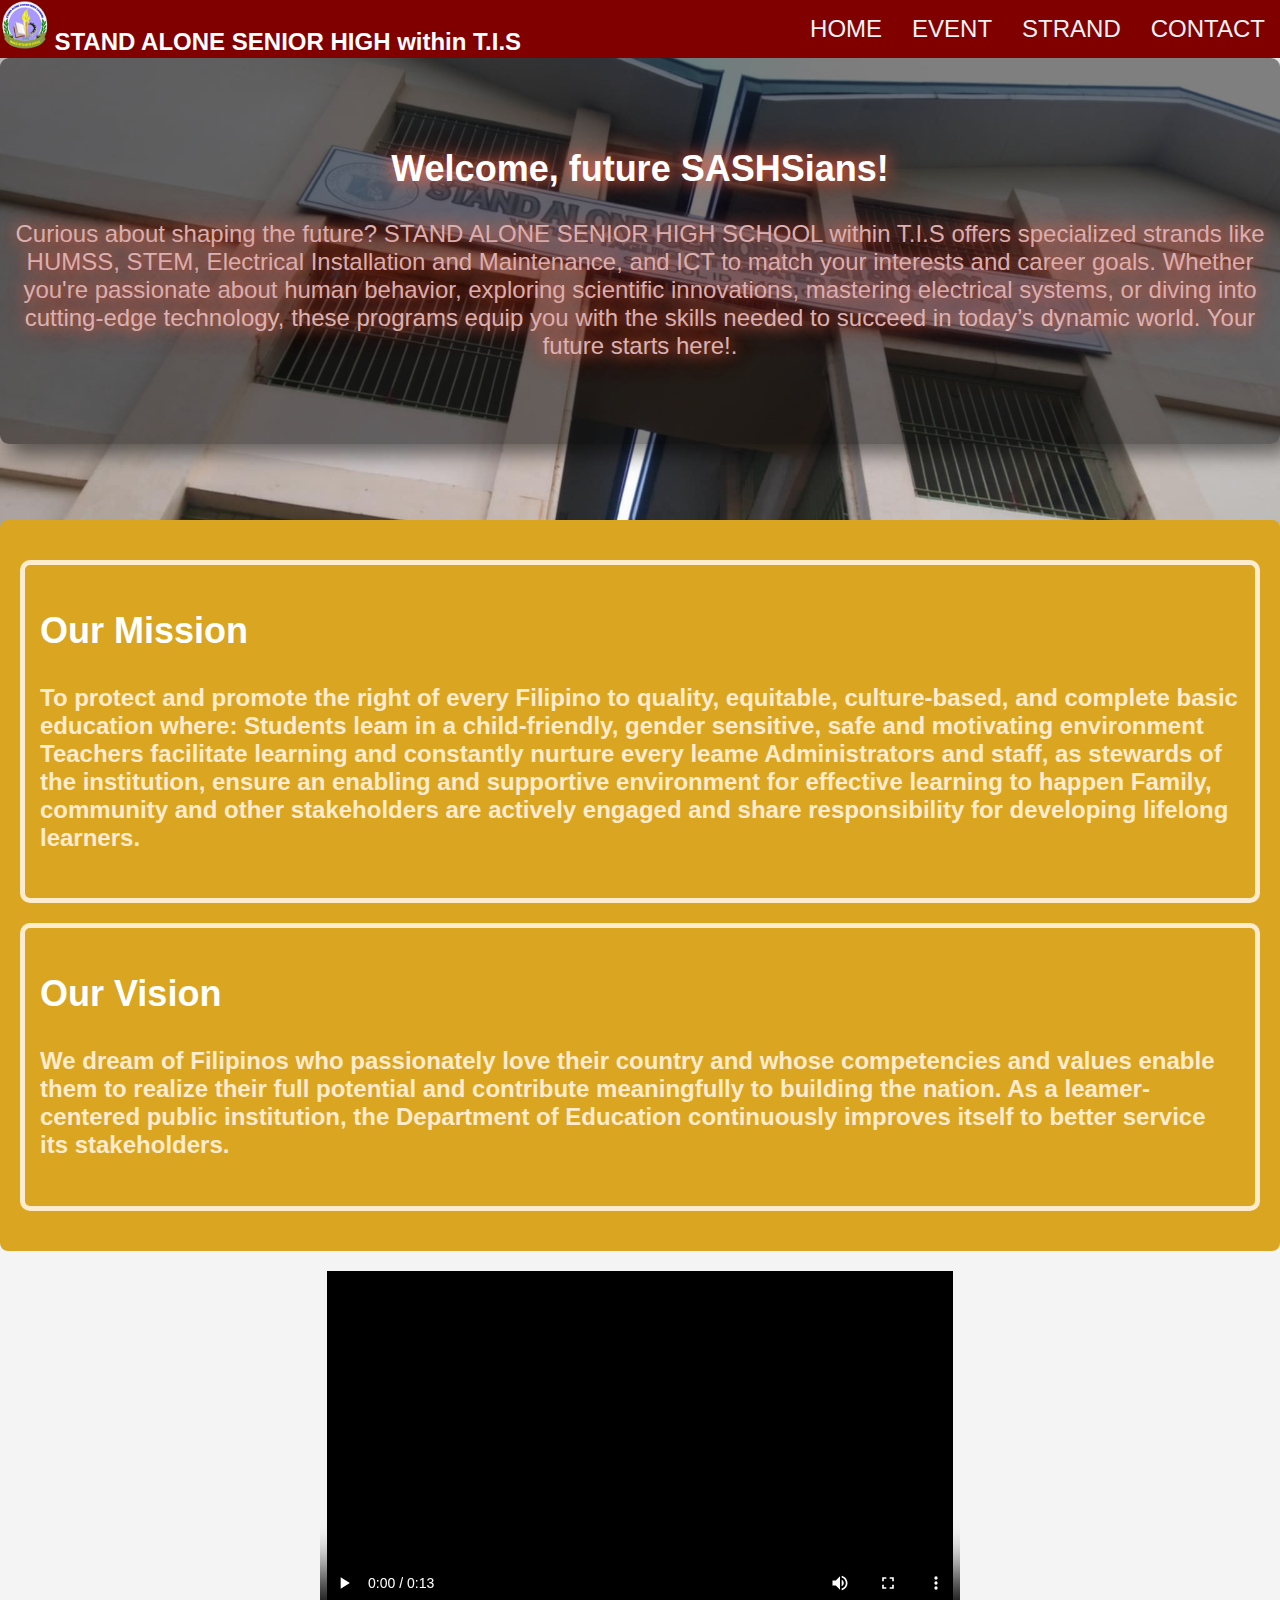
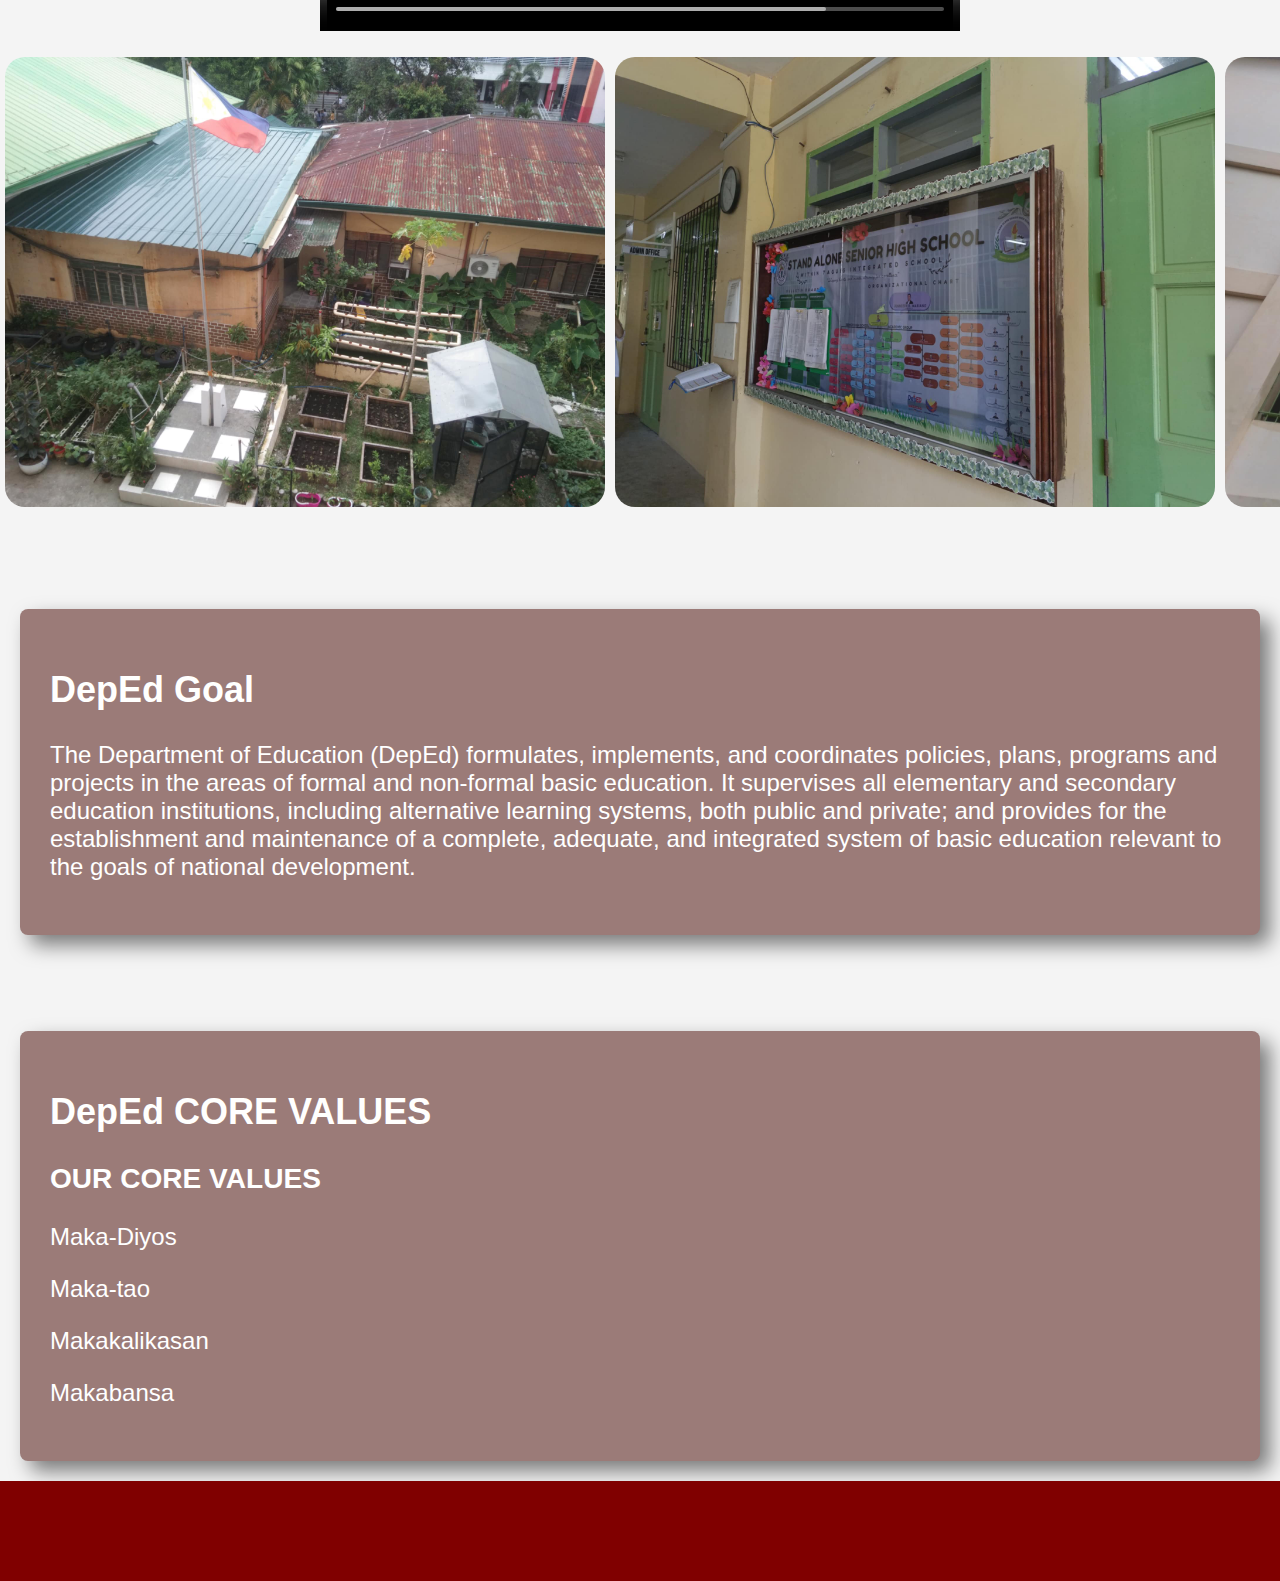
<file: index.html>
<!DOCTYPE html>
<html>
    <html lang="en">
    <head>    
<meta charset="UTF-8">
<meta name="viewport" content="width=device-width, initial-scale=1.0">
<meta http-equiv="X-UA-Compatible" content="ie=edge">
<a class=" fa-signal-alt-slash "><title>SASHS</title></a>
</head>  
<body>
    <link rel="stylesheet" href="index.css">
<div id="navbar">
 <img src="sashs.png" height="50" width="50">
 <font size="5px">
<font color="white">
 <b >STAND ALONE SENIOR HIGH within T.I.S</b>
</font>
<a href="contact.html">CONTACT</a>
 <a href="track.html" class="split">STRAND</a>
  <a href="events.html">EVENT</a>
 <a href="#">HOME</a>
</div> 
    <section id="home" class="banner">
        <h2>Welcome, future SASHSians!</h2>
        <p>Curious about shaping the future? STAND ALONE SENIOR HIGH SCHOOL within T.I.S offers specialized strands like HUMSS, STEM, Electrical Installation and Maintenance, and ICT to match your interests and career goals. Whether you're passionate about human behavior, exploring scientific innovations, mastering electrical systems, or diving into cutting-edge technology, these programs equip you with the skills needed to succeed in today’s dynamic world. Your future starts here!.</p>
</section> <br></br>
<link rel="stylesheet" href="index.css"> 
<section class="content container">
    <div class="mission">
      <h2>Our Mission</h2>
      <p><h4 class="animated-text">To protect and promote the right of every Filipino to quality, equitable, culture-based, and complete basic education where: Students leam in a child-friendly, gender sensitive, safe and motivating environment Teachers facilitate learning and constantly nurture every leame Administrators and staff, as stewards of the institution, ensure an enabling and supportive environment for effective learning to happen Family, community and other stakeholders are actively engaged and share responsibility for developing lifelong learners.</p></h4></div>
    <div class="vision">
      <h2>Our Vision</h2>
      <p><h4 class="animated-text">We dream of Filipinos who passionately love their country and whose competencies and values enable them to realize their full potential and contribute meaningfully to building the nation. As a leamer-centered public institution, the Department of Education continuously improves itself to better service its stakeholders.</p></h4></div>
</section>
<center><section id="" class=""><div class="video-container">
    <video width="640" height="360" controls>
      <source src="event.mp4" type="video/mp4">
      
    </video>
  </div></section></center>
<section id="gallery" class="gallery-container">
        <div class="gallery">
            <div class="gallery-item"><img src="1.png" alt="Image 1"></div>
            <div class="gallery-item"><img src="2.png" alt="Image 2"></div>
            <div class="gallery-item"><img src=" 3.png" alt="Image 3"></div>
            <div class="gallery-item"><img src="4.png" alt="Image 4"></div>
            <div class="gallery-item"><img src="5.png" alt="Image 5"></div>
            </div>
</section><br><br>
  <section id="DepEd-CORE-VALUES " class="DepEd-CORE-VALUES">
    <font color="white">
    <h2>DepEd Goal</h2> 
        <p> The Department of Education (DepEd) formulates, implements, and coordinates policies, plans, programs and projects in the areas of formal and non-formal basic education. It supervises all elementary and secondary education institutions, including alternative learning systems, both public and private; and provides for the establishment and maintenance of a complete, adequate, and integrated system of basic education relevant to the goals of national development. </p>
    </section><br><br>
    <section id="DepEd-CORE-VALUES" class="DepEd-CORE-VALUES">
        <h2>DepEd CORE VALUES</h2>
            <h3><b>OUR CORE VALUES</b></h3> 
            <p> Maka-Diyos</p>
            <p> Maka-tao</p>
            <p> Makakalikasan</p>
            <p>Makabansa</p>
        </font>  
        </section>
        <footer>
        </footer>
</body>
</html>
</file>
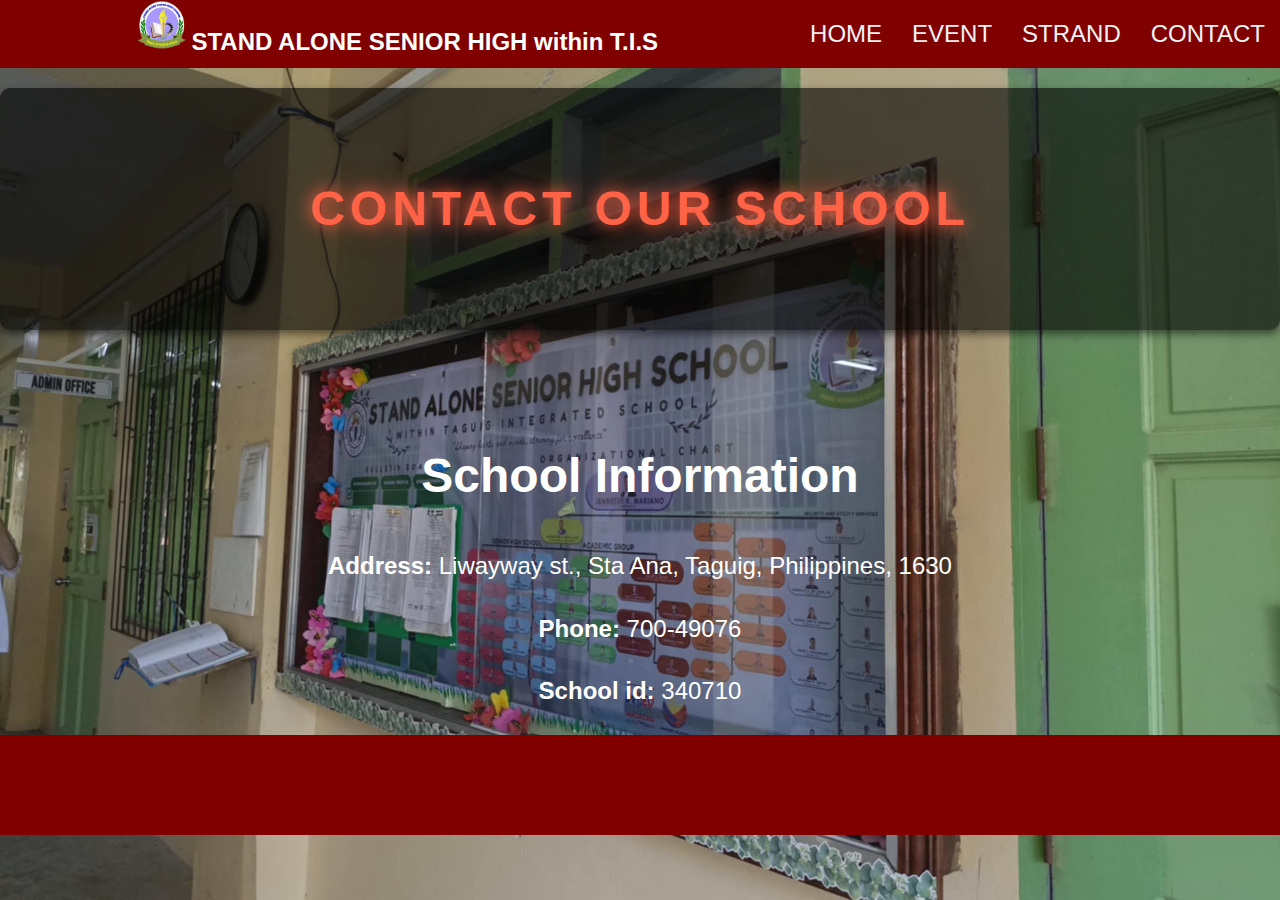
<file: contact.html>
<!DOCTYPE html>
<html lang="en">
<head>
    <meta charset="UTF-8">
    <meta name="viewport" content="width=device-width, initial-scale=1.0">
    <title>Contact</title>
    <link rel="stylesheet" href="contact.css">
</head>
<body>
    <div id="navbar">
        <img src="sashs.png" height="50" width="50">
        <font size="5px">
       <font color="white">
        <b >STAND ALONE SENIOR HIGH within T.I.S</b>
       </font>
       <a href="contact.html">CONTACT</a>
        <a href="track.html" class="split">STRAND</a>
         <a href="events.html">EVENT</a>
        <a href="index.html">HOME</a>
       </div> 
    <header>
        <h1 class="contact-header">Contact Our School</h1>
    </header>
        <br><br>
            <h1>School Information</h1>
                <p><strong>Address:</strong> Liwayway st., Sta Ana, Taguig, Philippines, 1630</p>
                <p><strong>Phone:</strong> 700-49076</p>
                <p><strong>School id:</strong> 340710</p>
        </section>
        <footer>
        </footer>
</body>
</html>
</file>
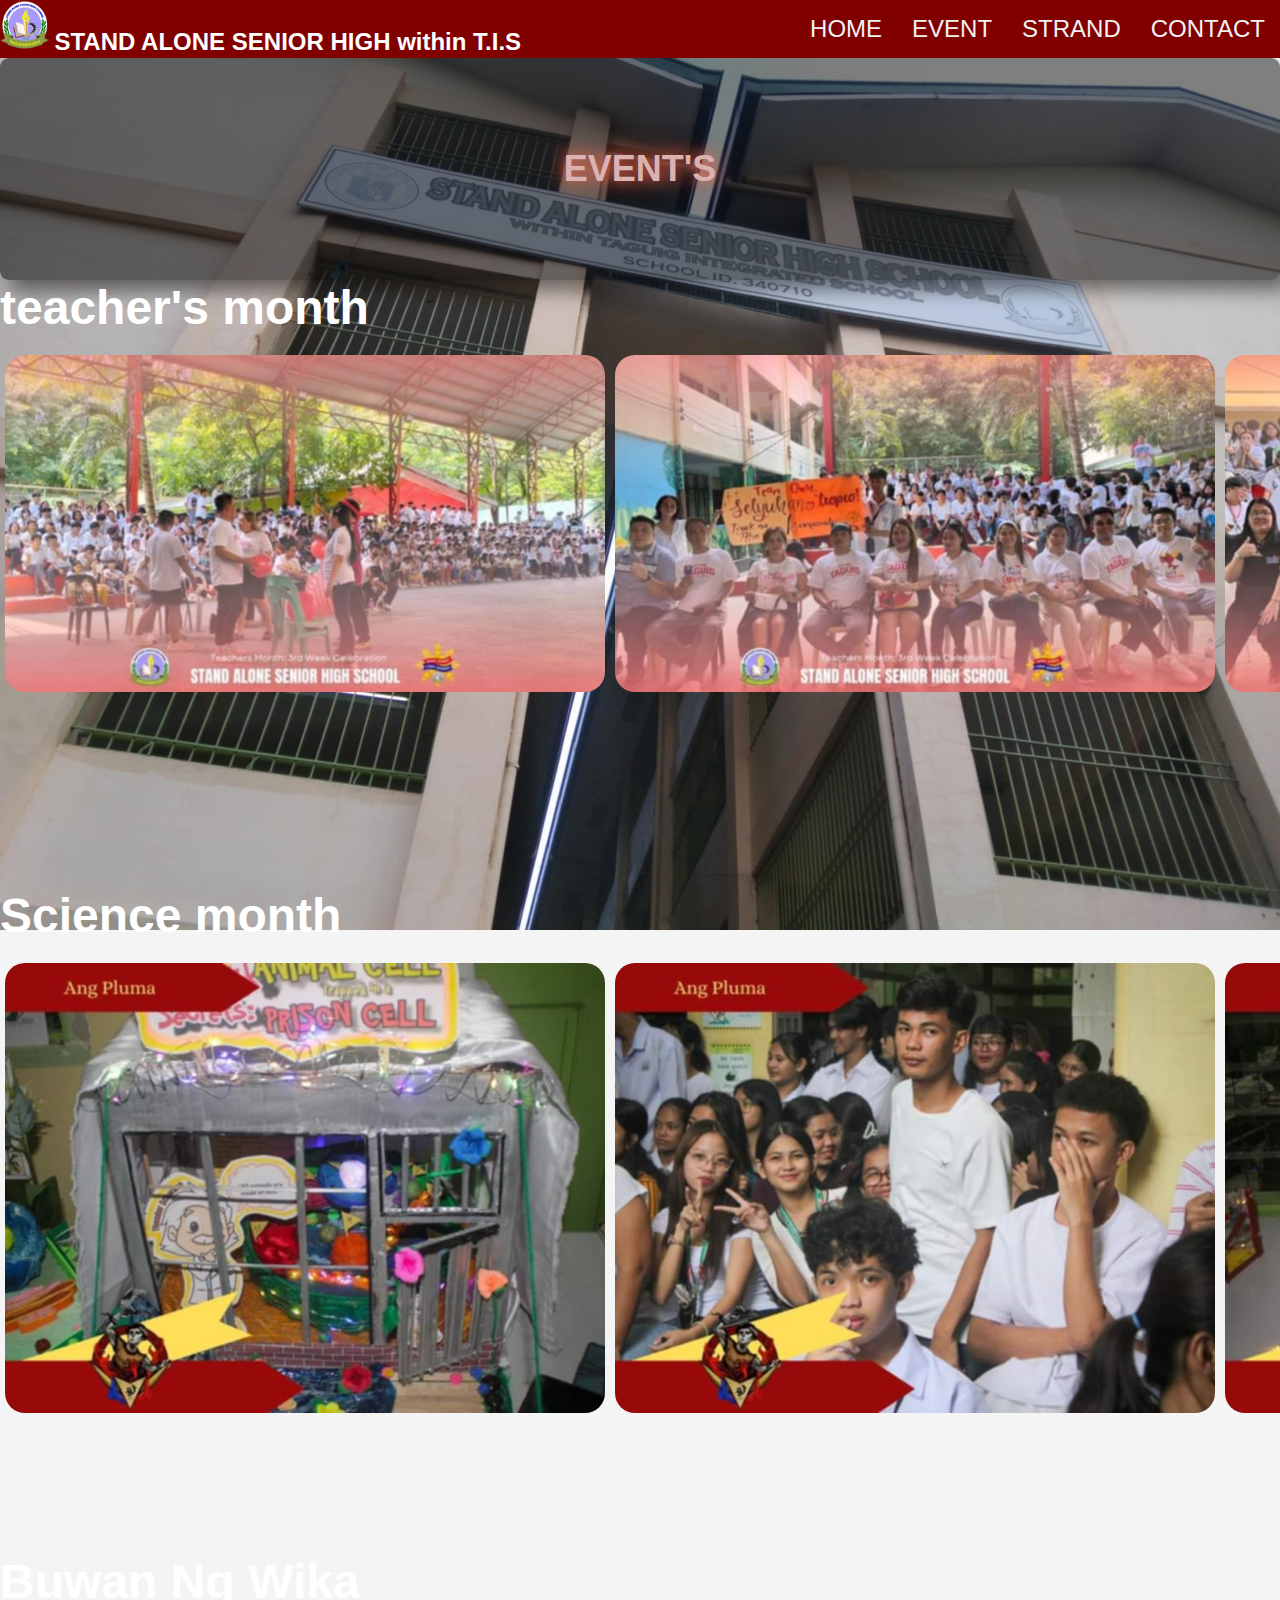
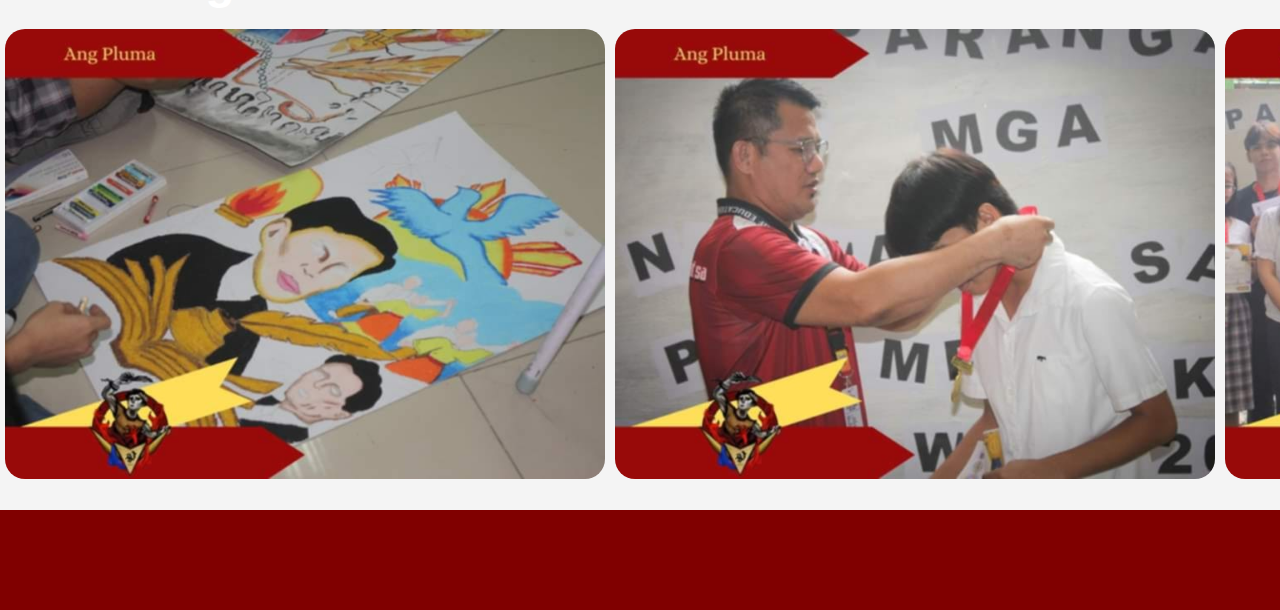
<file: events.html>
<!DOCTYPE html>
<html>
    <html lang="en">
    <head>    
<meta charset="UTF-8">
<meta name="viewport" content="width=device-width, initial-scale=1.0">
<meta http-equiv="X-UA-Compatible" content="ie=edge">
<a class=" fa-signal-alt-slash "><title>event</title></a>
</head>  
<body>
    <link rel="stylesheet" href="events.css">
<div id="navbar">
 <img src="sashs.png" height="50" width="50">
 <font size="5px">
<font color="white">
 <b >STAND ALONE SENIOR HIGH within T.I.S</b>
</font>
<a href="contact.html">CONTACT</a>
 <a href="track.html" class="split">STRAND</a>
  <a href="events.html">EVENT</a>
 <a href="index.html">HOME</a>
</div> 
    <section id="home" class="banner">
        <h2>EVENT'S</h2>
       </section>
<section id="gallery" class="gallery-container">
    <font size="9px">
        <font color="white">
        <B>teacher's month</B>  
    <div class="gallery">   
            <div class="gallery-item"><img src="E.PNG" alt="Image 1"></div>
            <div class="gallery-item"><img src="C.PNG" alt="Image 2"></div>
            <div class="gallery-item"><img src="hl.PNG" alt="Image 3"></div>
            <div class="gallery-item"><img src="pl.PNG" alt="Image 4"></div>
            </div>
        </font>
</section><br>
<br>
 <br>
<section id="gallery" class="gallery-container">
    <font size="9px">
        <font color="white">
    <B>Science month</B>  
        <div class="gallery">
            <div class="gallery-item"><img src="ht.png" alt="Image 1"></div>
            <div class="gallery-item"><img src="i.png" alt="Image 2"></div>
            <div class="gallery-item"><img src=" q.png" alt="Image 3"></div>
            <div class="gallery-item"><img src="rt.png" alt="Image 4"></div>
            <div class="gallery-item"><img src="sm.png" alt="Image 5"></div>
            </div>
        </font>
</section>
<br>
<br>
    <section id="gallery" class="gallery-container">
        <font size="9px">
            <font color="white">
        <B>Buwan Ng Wika</B>
        <div class="gallery">
                <div class="gallery-item"><img src="o.png" alt="Image 1"></div>
                <div class="gallery-item"><img src="sh.png" alt="Image 2"></div>
                <div class="gallery-item"><img src=" w.png" alt="Image 3"></div>
                <div class="gallery-item"><img src="yu.png" alt="Image 4"></div>
                <div class="gallery-item"><img src="m.png" alt="Image 5"></div>
                </div>
            </font>
        </section>
            <footer>
            </footer>
</body>

</html>
</file>
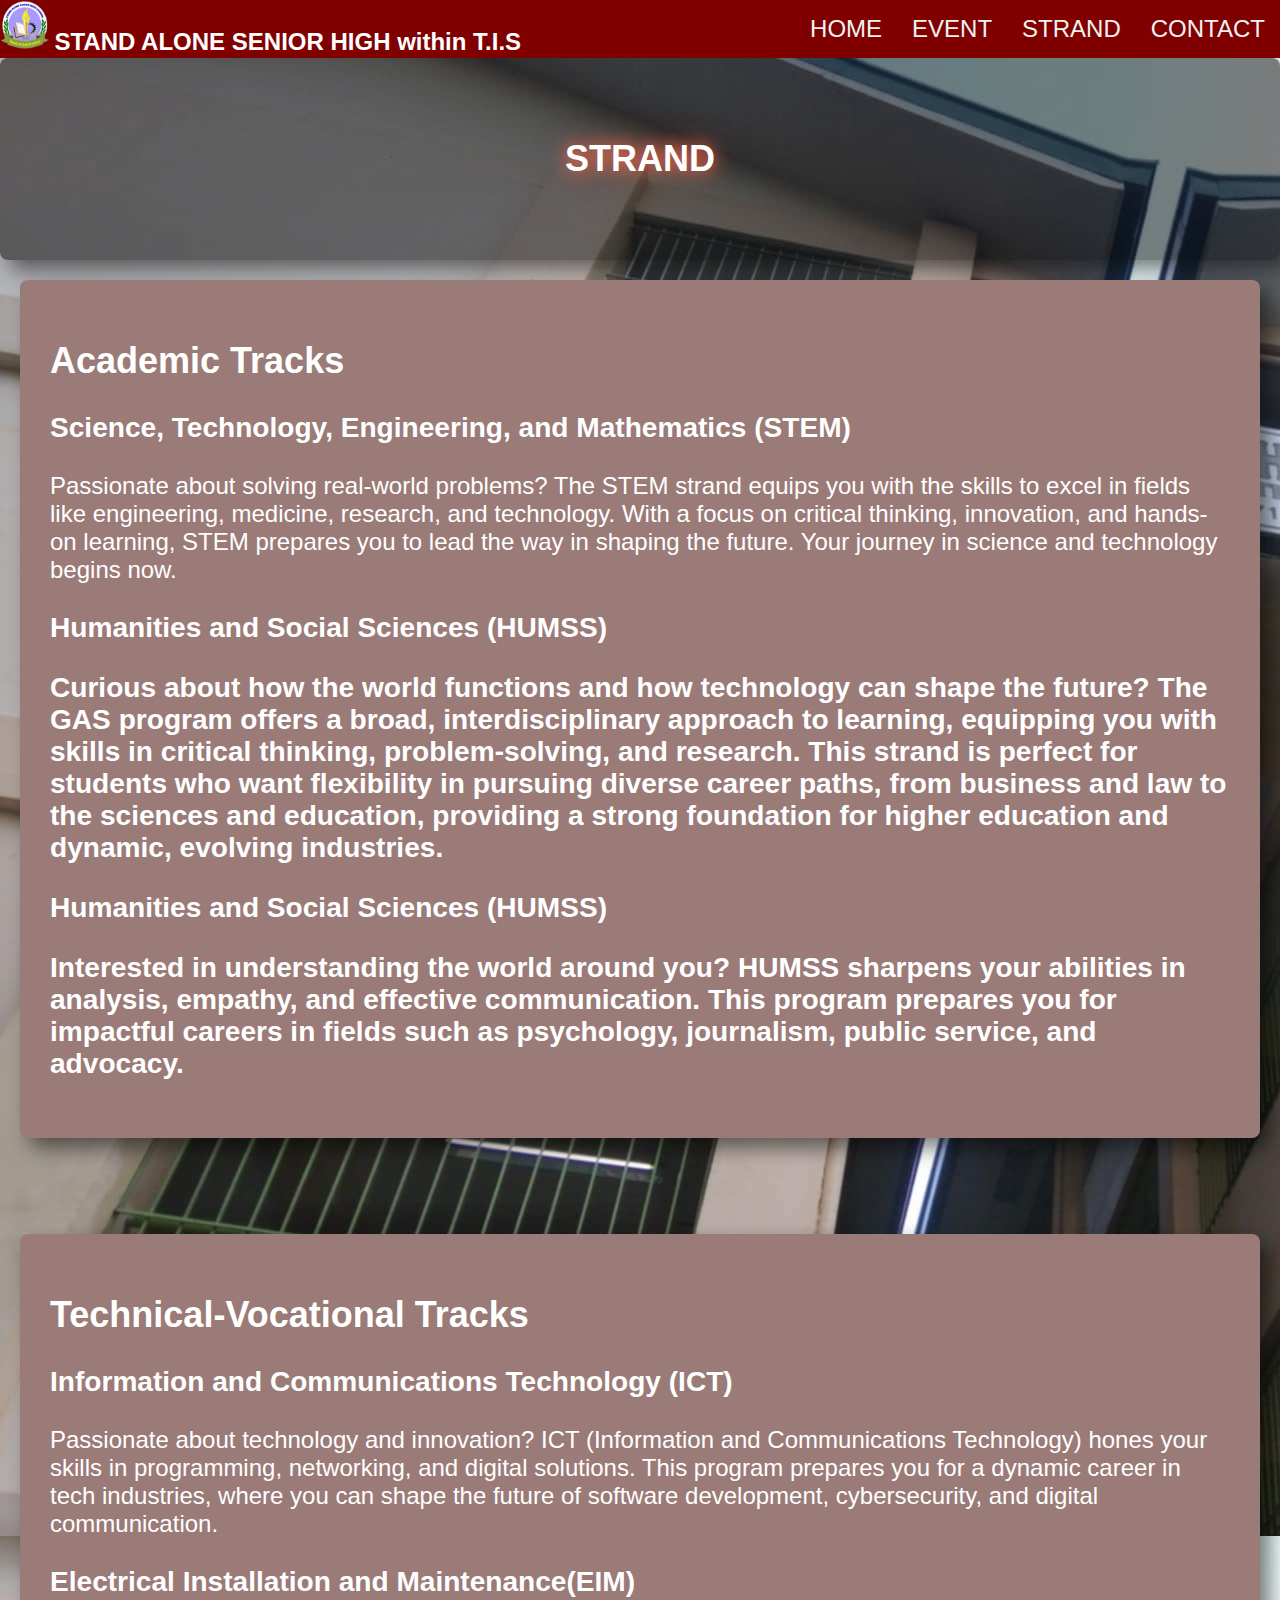
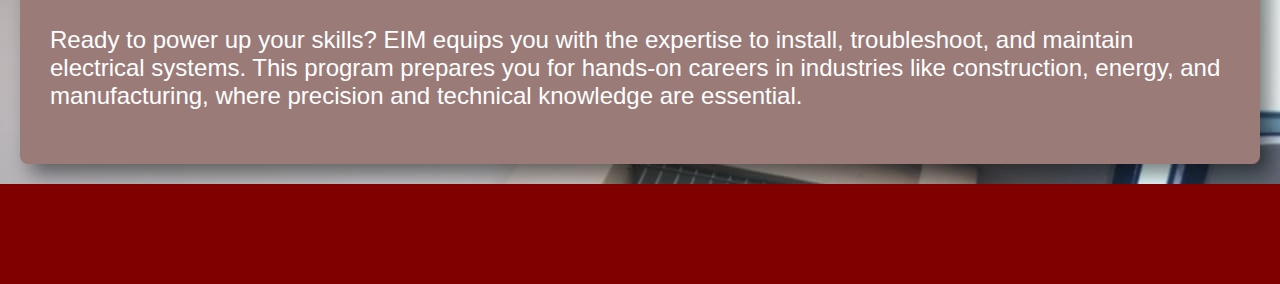
<file: track.html>
<!DOCTYPE html>
<html>
    <html lang="en">
    <head>    
<meta charset="UTF-8">
<meta name="viewport" content="width=device-width, initial-scale=1.0">
<meta http-equiv="X-UA-Compatible" content="ie=edge">
<a class=" fa-signal-alt-slash "><title>STRAND</title></a>
</head>  
<body>
    <link rel="stylesheet" href="track.css">
<div id="navbar">
 <img src="sashs.png" height="50" width="50">
 <font size="5px">
<font color="white">
 <b >STAND ALONE SENIOR HIGH within T.I.S</b>
</font>
<a href="contact.html">CONTACT</a>
 <a href="track.html" class="split">STRAND</a>
  <a href="events.html">EVENT</a>
 <a href="index.html">HOME</a>
</div> 
    <section id="home" class="banner">
        <h2>STRAND</h2>
</section>
<section id="academics" class="academics">
    <font color="white">
    <h2>Academic Tracks</h2>
        <div class="track">
            <h3><b >Science, Technology, Engineering, and Mathematics (STEM)</b></h3>
            <p font color="white">Passionate about solving real-world problems? The STEM strand equips you with the skills to excel in fields like engineering, medicine, research, and technology. With a focus on critical thinking, innovation, and hands-on learning, STEM prepares you to lead the way in shaping the future. Your journey in science and technology begins now.</p>
        </div>
        <div class="track">
            <h3><b>Humanities and Social Sciences (HUMSS)</b>
            <p>Curious about how the world functions and how technology can shape the future? The GAS program offers a broad, interdisciplinary approach to learning, equipping you with skills in critical thinking, problem-solving, and research. This strand is perfect for students who want flexibility in pursuing diverse career paths, from business and law to the sciences and education, providing a strong foundation for higher education and dynamic, evolving industries.</p>
        </div>
        <div class="track">
                <h3><b>Humanities and Social Sciences (HUMSS)</b>
                
            <p>Interested in understanding the world around you? HUMSS sharpens your abilities in analysis, empathy, and effective communication. This program prepares you for impactful careers in fields such as psychology, journalism, public service, and advocacy.</p>
        </div>
    </section><br><br>
    <section id="techvoc" class="techvoc">
        <h2>Technical-Vocational Tracks</h2>
            <h3><b>Information and Communications Technology (ICT)</b></h3>
            <p>Passionate about technology and innovation? ICT (Information and Communications Technology) hones your skills in programming, networking, and digital solutions. This program prepares you for a dynamic career in tech industries, where you can shape the future of software development, cybersecurity, and digital communication.
            </p>      
      <h3><b>Electrical Installation and Maintenance(EIM)</b></h3> 
            <p class="text-shadow">Ready to power up your skills? EIM equips you with the expertise to install, troubleshoot, and maintain electrical systems. This program prepares you for hands-on careers in industries like construction, energy, and manufacturing, where precision and technical knowledge are essential.</p>
        </font>  
        </div> 
        </section>
        <footer>
        </footer>
</body>

</html>
</file>
<file: index.css>
#navbar {
    position: sticky;
    top: 0;
    overflow: hidden;
    background-color:#800000;
  }
  #navbar a:hover {
    background-color: #ddd;
    color: black;
  }

  #navbar a {
    float: right;
    display: block;
    color: #f2f2f2;
    text-align: center;
    padding: 15px;
    text-decoration: none;
  }

  .content {
    padding: 16px;
  }
  img {
    border-radius: 50%;
  }
  
  .gradient-text {
      background: linear-gradient(to bottom, #000000, #0000FF);
      -webkit-background-clip: text;
      -webkit-text-fill-color: transparent;
  }
  
  table {
      width: 100%;
  }
  th, td {
      border: px solid red; 
      padding: 10px;
  }
  th {
      background-color: #6A6767;p    
  }
      
    @keyframes fadeIn {
      from { opacity: 0; }
      to { opacity: 1; }
  }
  .animated-text {
      animation: fadeIn 3s ease-in;
  }
  body {
  font-family: Arial, sans-serif;
  margin: 0;
  padding: 0;
  background-color: #f4f4f4;
  }
  
  header {
  background-color: whitesmoke;
  padding: 20px 0;
  text-align:;
  }
  .banner {
  background-color: white;  
  background-size: cover; 
  background-position: center;  
  background-repeat: no-repeat;
  background-color: rgba(0, 0, 0, 0.5);
  background-blend-mode: darken;
  color: #dab2b2;
  box-shadow: 10px 10px 20px rgba(0, 0, 0, 0.5);
  border-radius: 9px; 
  text-align: center;
  padding: 60px 0;
  animation: fadeIn 2s ease-out;
  text-shadow: 0 0 15px rgba(255, 99, 71, 1), 0 0 30px rgba(255, 99, 71, 0.5); 
  }
  footer {
    text-align: left;
    background-color:#800000;
    color: white;
    padding: 50px 0;
    opacity: 10;
    }
  h2 {
  color: #fffffe;
  }
  .about,.DepEd-CORE-VALUES {
  padding: 30px;
  margin: 20px;
  background-color: #9B7B78;
  border-radius: 8px;
  box-shadow: 0px 10px 600px rgba(0, 0, 0, 0.1);
  box-shadow: 10px 10px 20px rgba(0, 0, 0, 0.5);
  border-radius: 8px; 
  }
  .track {
  margin-bottom: 20px;
  }
  body {
  background-image: url('3.png');
  background-size: cover;  
  background-position: center;  
  background-attachment: fixed; 
  background-repeat: no-repeat;
  }
  .mission, .vision {
  color: blanchedalmond;
  padding: 15px;
  border: 5px solid;
  border-radius: 10px;
  margin: 20px 0;
  }
  .content {
  padding: 20px;
  background-color: goldenrod;
  border-radius: 8px;
  margin: 20px 0;
  animation: fadeIn 2s ease-out;
  }
  a:any-link{color:pink;
  }
.gallery-container {
    width: 100%;
    overflow: hidden;
    display: flex;
    justify-content:flex-start;
}
.gallery {
    display: flex;
    overflow-x: auto;
    scroll-snap-type: x mandatory;
    scroll-behavior: smooth;
    width: 100%;
    max-width: 100%;
    padding: 20px 0;
}
.gallery-item {
    flex: 0 0 auto;
    width: 100%;
    max-width: 600px; 
    scroll-snap-align: start;
    padding: 0 5px;
}
.gallery-item img {
    width: 100%;
    border-radius: 20px;
}
.gallery::-webkit-scrollbar {
    height: 8px;
}

.gallery::-webkit-scrollbar-thumb {
    background-color: #888;
    border-radius: 20px;
}
.gallery::-webkit-scrollbar-thumb:hover {
    background-color: #555;
}
@keyframes fadeIn {
    0% {
        opacity: 0;
        transform: translateY(30px);
    }
    100% {
        opacity: 1;
        transform: translateY(0);
    }
}
@keyframes slideIn {
    0% {
        opacity: 0;
        transform: translateX(-30px);
    }
    100% {
        opacity: 1;
        transform: translateX(0);
    }
}
</file>
<file: contact.css>
#navbar {
    position: sticky;
    top: 0;
    overflow: hidden;
    background-color:#800000;
  }
  #navbar a:hover {
    background-color: #ddd;
    color: black;
  }
  #navbar a {
    float: right;
    display: block;
    color: #f2f2f2;
    text-align: right;
    padding: 15px;
    text-decoration: none;
  }
  footer {
    text-align: left;
    background-color:#800000;
    color: white;
    padding: 50px 0;
    opacity: 10;
    }
body {
    font-family: 'Arial', sans-serif;
    line-height: 1.6;
    background: url('2.png') no-repeat center center/cover;  
    color: white;
    padding: 0;
    margin: 0;
    background-attachment: fixed; 
    text-align: center; 
}
header {
    padding: 50px;
    background-color: rgba(0, 0, 0, 0.6); 
    border-radius: 10px;
    margin-top: 20px;
    box-shadow: 0 4px 8px rgba(0, 0, 0, 0.5);
    animation: fadeIn 2s ease-out;
}
.contact-header {
    font-size: 3rem;
    text-transform: uppercase;
    letter-spacing: 5px;
    color: #ff6347; 
    text-shadow: 0 0 15px rgba(255, 99, 71, 1), 0 0 30px rgba(255, 99, 71, 0.5); 
    animation: glow-effect 3s ease-in-out infinite alternate;  
    animation: fadeIn 2s ease-out;
}
@keyframes glow-effect {
    0% {
        text-shadow: 0 0 15px rgba(255, 99, 71, 1), 0 0 30px rgba(255, 99, 71, 0.5);
    }
    100% {
        text-shadow: 0 0 30px rgba(255, 99, 71, 1), 0 0 60px rgba(255, 99, 71, 0.7);
    }
}
@keyframes fadeIn {
    0% {
        opacity: 0;
        transform: translateY(30px);
    }
    100% {
        opacity: 1;
        transform: translateY(0);
    }
}
@keyframes slideIn {
    0% {
        opacity: 0;
        transform: translateX(-30px);
    }
    100% {
        opacity: 1;
        transform: translateX(0);
    }
}
</file>
<file: events.css>
#navbar {
    position: sticky;
    top: 0;
    overflow: hidden;
    background-color:#800000;
     
  }
  #navbar a:hover {
    background-color: #ddd;
    color: black;
  }

  #navbar a {
    float: right;
    display: block;
    color: #f2f2f2;
    text-align: center;
    padding: 15px;
    text-decoration: none;
  }
  body {
    font-family: Arial, sans-serif;
    margin: 0;
    padding: 0;
    background-color: #f4f4f4;
    background-image: url('3.png');
    background-size: cover;  
    background-position: center;  
    background-attachment: fixed; 
    background-repeat: no-repeat;
  }
  .banner {
    background-color: white;  
    background-size: cover; 
    background-position: center;  
    background-repeat: no-repeat;
    background-color: rgba(0, 0, 0, 0.5);
    background-blend-mode: darken;
    color: #dab2b2;
    box-shadow: 10px 10px 20px rgba(0, 0, 0, 0.5);
    border-radius: 9px; 
    text-align: center;
    padding: 60px 0;
    animation: fadeIn 2s ease-out;
    text-shadow: 0 0 15px rgba(255, 99, 71, 1), 0 0 30px rgba(255, 99, 71, 0.5);    
    }
    footer {
        text-align: left;
        background-color:#800000;
        color: white;
        padding: 50px 0;
        opacity: 10;
        }
.gallery-container {
    width: 100%;
    overflow: hidden;
    display: flex;
    justify-content:flex-start;
}
.gallery {
    display: flex;
    overflow-x: auto;
    scroll-snap-type: x mandatory;
    scroll-behavior: smooth;
    width: 100%;
    max-width: 100%;
    padding: 20px 0;
}
.gallery-item {
    flex: 0 0 auto;
    width: 100%;
    max-width: 600px; 
    scroll-snap-align: start;
    padding: 0 5px;
}
.gallery-item img {
    width: 100%;
    border-radius: 20px;
}
.gallery::-webkit-scrollbar {
    height: 8px;
}

.gallery::-webkit-scrollbar-thumb {
    background-color: #888;
    border-radius: 20px;
}

.gallery::-webkit-scrollbar-thumb:hover {
    background-color: #555;
}
@keyframes fadeIn {
    0% {
        opacity: 0;
        transform: translateY(30px);
    }
    100% {
        opacity: 1;
        transform: translateY(0);
    }
}
@keyframes slideIn {
    0% {
        opacity: 0;
        transform: translateX(-30px);
    }
    100% {
        opacity: 1;
        transform: translateX(0);
    }
}
</file>
<file: track.css>
#navbar {
    position: sticky;
    top: 0;
    overflow: hidden;
    background-color:#800000;
  }
  #navbar a:hover {
    background-color: #ddd;
    color: black;
  }
  #navbar a {
    float: right;
    display: block;
    color: #f2f2f2;
    text-align: center;
    padding: 15px;
    text-decoration: none;
  }
  body {
  font-family: Arial, sans-serif;
  margin: 0;
  padding: 0;
  background-image:url('3.png');
  background-position: fixed;
  }
  
  header {
  background-color: whitesmoke;
  padding: 20px 0;
  text-align:;
  }
  .banner {
  background-color: white;  
  background-size: cover; 
  background-position: center;  
  background-repeat: no-repeat;
  background-color: rgba(0, 0, 0, 0.5);
  background-blend-mode: darken;
  color: #dab2b2;
  box-shadow: 10px 10px 20px rgba(0, 0, 0, 0.5);
  border-radius: 8px; 
  text-align: center;
  padding: 50px 0; 
    animation: fadeIn 2s ease-out;
    text-shadow: 0 0 15px rgba(255, 99, 71, 1), 0 0 30px rgba(255, 99, 71, 0.5); 
  }
  footer {
    text-align: left;
    background-color:#800000;
    color: white;
    padding: 50px 0;
    opacity: 10;
    }
  h2 {
    color: #fffffe;
    }
    .about, .academics, .techvoc,.contact {
    padding: 30px;
    margin: 20px;
    background-color: #9B7B78;
    border-radius: 8px;
    box-shadow: 0px 10px 600px rgba(0, 0, 0, 0.1);
    box-shadow: 10px 10px 20px rgba(0, 0, 0, 0.5);
    border-radius: 8px; 
    animation: fadeIn 2s ease-out;
    }
    .track {
    margin-bottom: 20px;
    }
    @keyframes fadeIn {
      0% {
          opacity: 0;
          transform: translateY(30px);
      }
      100% {
          opacity: 1;
          transform: translateY(0);
      }
  }
  @keyframes slideIn {
      0% {
          opacity: 0;
          transform: translateX(-30px);
      }
      100% {
          opacity: 1;
          transform: translateX(0);
      }
  }
</file>
